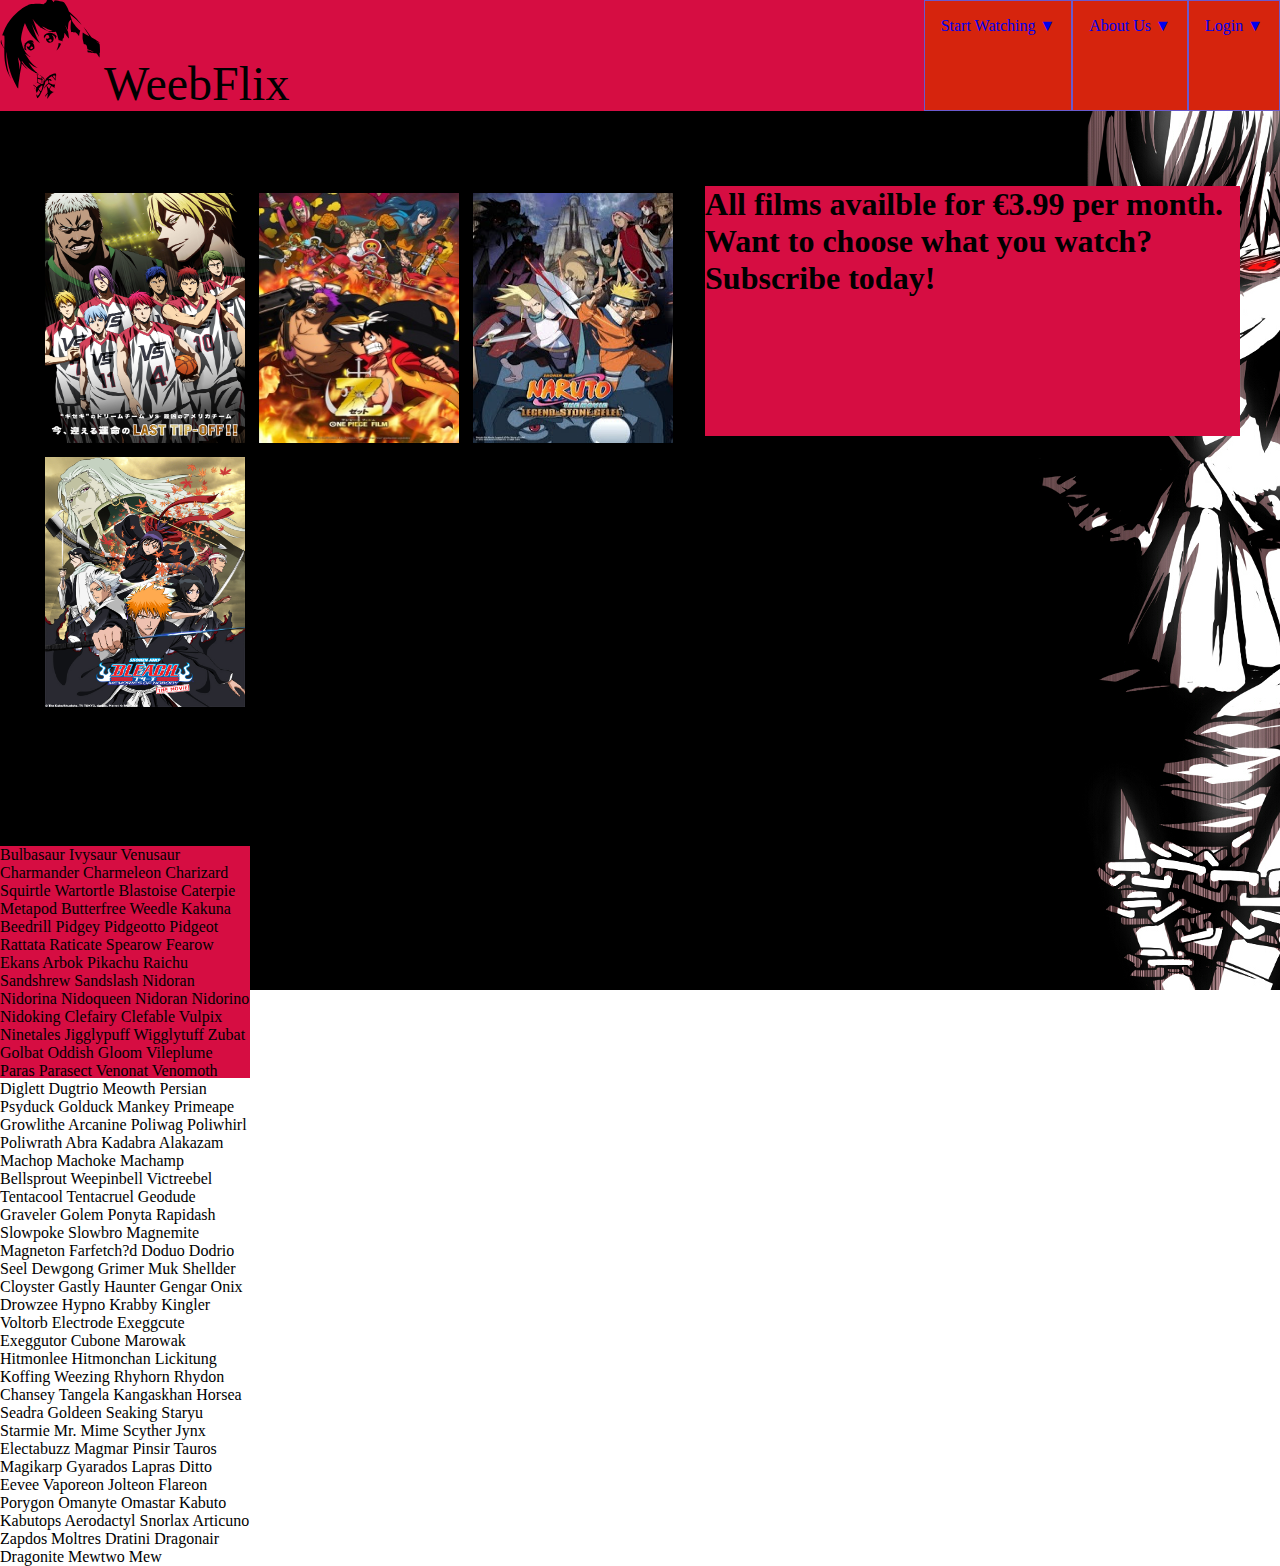
<file: html/index.html>
<!doctype html>
<html lang="en">
<head>
    <meta charset="utf-8">
    <link rel="stylesheet" href="../css/index.css">
    <link rel="icon" type="image/svg" href="../img/logo.svg">
    <title>WeebFlix</title>
</head>

<body>
    <nav class = "nav" id="navigation">
        <div class = "brand">
            <img src= "../img/logo.svg" alter="WeebFlix Logo" class = "logo">
            <font size= "10"> WeebFlix </font>
        </div>
        
        <div class = "menu">
            <a href= "watch">Start Watching ▼</a>
            <a href="About-Us.html">About Us ▼</a>
            <a href="login">Login ▼</a>
        </div>
    </nav>
    
    <div class = "content">
        <div class = "upper-content">
            <div class = "vid-offer">
                <div class = "free-vid">
                    <h1>Today Free </h1>
                    <div class = "poster poster-box">
                        <img src="../img/poster/Kuruko_no_basket.png" alt="Kuroko No Basket">
                        <img src="../img/poster/one-piece.jpg" alt="One Piece">
                        <img src="../img/poster/Naruto.jpg" alt="Naruto">
                        <img src="../img/poster/Bleach.jpg" alt="Bleach">
                            
                        </div>
                    </div>
                </div>
            </div>
            
            <div class= "advert">
                <h1> All films availble for €3.99 per month. </h1>
                <h1> Want to choose what you watch? Subscribe today! </h1>
                
            </div>
        </div>
        <!-- FlexBox 4 -->
        
        <div class = "lower-content">
            <div class = ""></div>
            <h1> CLICK HERE TO SIGN UP </h1>

        </div>
        <div class = "sidebar"> 
            <div class = "advert">
                <div class = "advert-header">
                   <p> Dit is de Header</p>
                </div>
            <p> Bulbasaur Ivysaur Venusaur Charmander Charmeleon Charizard Squirtle Wartortle Blastoise Caterpie Metapod Butterfree Weedle Kakuna Beedrill Pidgey Pidgeotto Pidgeot Rattata Raticate Spearow Fearow Ekans Arbok Pikachu Raichu Sandshrew Sandslash Nidoran Nidorina Nidoqueen Nidoran Nidorino Nidoking Clefairy Clefable Vulpix Ninetales Jigglypuff Wigglytuff Zubat Golbat Oddish Gloom Vileplume Paras Parasect Venonat Venomoth Diglett Dugtrio Meowth Persian Psyduck Golduck Mankey Primeape Growlithe Arcanine Poliwag Poliwhirl Poliwrath Abra Kadabra Alakazam Machop Machoke Machamp Bellsprout Weepinbell Victreebel Tentacool Tentacruel Geodude Graveler Golem Ponyta Rapidash Slowpoke Slowbro Magnemite Magneton Farfetch?d Doduo Dodrio Seel Dewgong Grimer Muk Shellder Cloyster Gastly Haunter Gengar Onix Drowzee Hypno Krabby Kingler Voltorb Electrode Exeggcute Exeggutor Cubone Marowak Hitmonlee Hitmonchan Lickitung Koffing Weezing Rhyhorn Rhydon Chansey Tangela Kangaskhan Horsea Seadra Goldeen Seaking Staryu Starmie Mr. Mime Scyther Jynx Electabuzz Magmar Pinsir Tauros Magikarp Gyarados Lapras Ditto Eevee Vaporeon Jolteon Flareon Porygon Omanyte Omastar Kabuto Kabutops Aerodactyl Snorlax Articuno Zapdos Moltres Dratini Dragonair Dragonite Mewtwo Mew </p>
        
            </div>
        </div>

    </div>
    
    
</body>
</html>
</file>
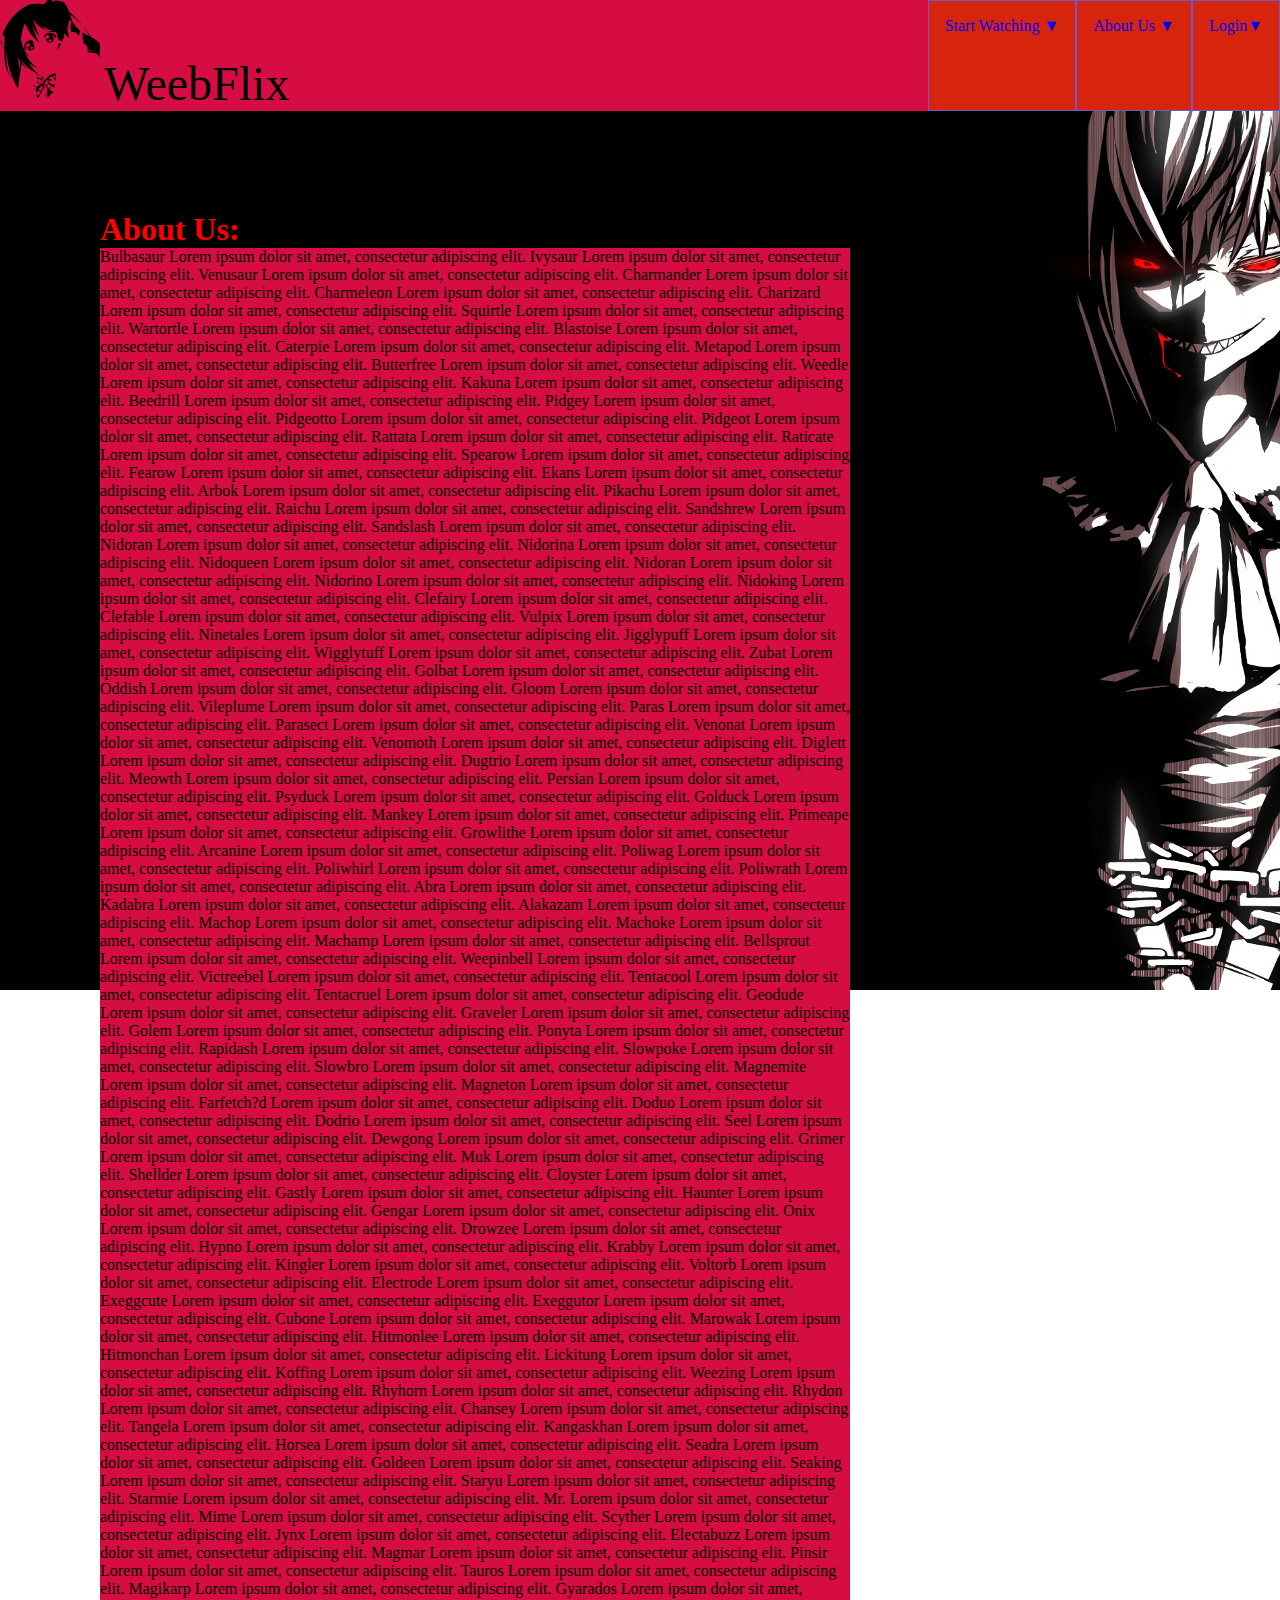
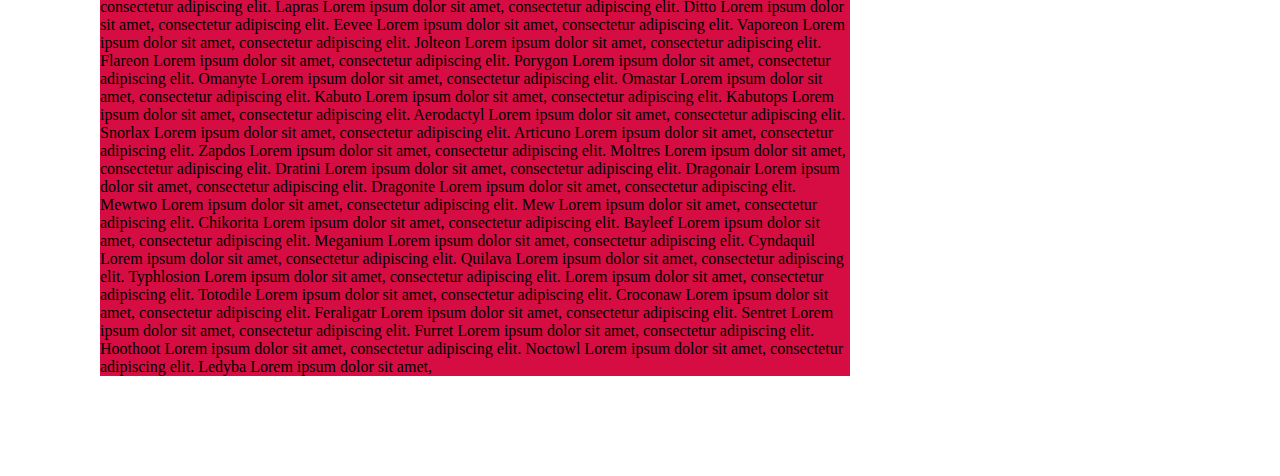
<file: html/About-Us.html>
<!doctype html>
<html lang="en"></html>

<head>
<meta charset="utf-8">
    <link rel="stylesheet" href="../css/index.css">
    <link rel="icon" type="image/svg" href="../img/logo.svg">
    <title>WeebFlix</title>
 </head>

<body>

 <nav class = "nav" id="navigation">
        <div class = "brand">
            <img src= "../img/logo.svg" alter="WeebFlix Logo" class = "logo">
            <font size= "10"> WeebFlix </font>
        </div>
        
        <div class = "menu">
            <a href= "watch">Start Watching ▼</a>
            <a href="About-Us.html">About Us ▼</a>
            <a href="Login.html">Login▼ </a>
        </div>
    </nav>

    <div class = "About-us">
     <div class = "About-us-Textbox">
      <div class = "About-us-Header">
            <h1> <p style= color:red>About Us:</p> </h1>
          </div>
      <p>Bulbasaur Lorem ipsum dolor sit amet, consectetur adipiscing elit. Ivysaur Lorem ipsum dolor sit amet, consectetur adipiscing elit. Venusaur Lorem ipsum dolor sit amet, consectetur adipiscing elit. Charmander Lorem ipsum dolor sit amet, consectetur adipiscing elit. Charmeleon Lorem ipsum dolor sit amet, consectetur adipiscing elit. Charizard Lorem ipsum dolor sit amet, consectetur adipiscing elit. Squirtle Lorem ipsum dolor sit amet, consectetur adipiscing elit. Wartortle Lorem ipsum dolor sit amet, consectetur adipiscing elit. Blastoise Lorem ipsum dolor sit amet, consectetur adipiscing elit. Caterpie Lorem ipsum dolor sit amet, consectetur adipiscing elit. Metapod Lorem ipsum dolor sit amet, consectetur adipiscing elit. Butterfree Lorem ipsum dolor sit amet, consectetur adipiscing elit. Weedle Lorem ipsum dolor sit amet, consectetur adipiscing elit. Kakuna Lorem ipsum dolor sit amet, consectetur adipiscing elit. Beedrill Lorem ipsum dolor sit amet, consectetur adipiscing elit. Pidgey Lorem ipsum dolor sit amet, consectetur adipiscing elit. Pidgeotto Lorem ipsum dolor sit amet, consectetur adipiscing elit. Pidgeot Lorem ipsum dolor sit amet, consectetur adipiscing elit. Rattata Lorem ipsum dolor sit amet, consectetur adipiscing elit. Raticate Lorem ipsum dolor sit amet, consectetur adipiscing elit. Spearow Lorem ipsum dolor sit amet, consectetur adipiscing elit. Fearow Lorem ipsum dolor sit amet, consectetur adipiscing elit. Ekans Lorem ipsum dolor sit amet, consectetur adipiscing elit. Arbok Lorem ipsum dolor sit amet, consectetur adipiscing elit. Pikachu Lorem ipsum dolor sit amet, consectetur adipiscing elit. Raichu Lorem ipsum dolor sit amet, consectetur adipiscing elit. Sandshrew Lorem ipsum dolor sit amet, consectetur adipiscing elit. Sandslash Lorem ipsum dolor sit amet, consectetur adipiscing elit. Nidoran Lorem ipsum dolor sit amet, consectetur adipiscing elit. Nidorina Lorem ipsum dolor sit amet, consectetur adipiscing elit. Nidoqueen Lorem ipsum dolor sit amet, consectetur adipiscing elit. Nidoran Lorem ipsum dolor sit amet, consectetur adipiscing elit. Nidorino Lorem ipsum dolor sit amet, consectetur adipiscing elit. Nidoking Lorem ipsum dolor sit amet, consectetur adipiscing elit. Clefairy Lorem ipsum dolor sit amet, consectetur adipiscing elit. Clefable Lorem ipsum dolor sit amet, consectetur adipiscing elit. Vulpix Lorem ipsum dolor sit amet, consectetur adipiscing elit. Ninetales Lorem ipsum dolor sit amet, consectetur adipiscing elit. Jigglypuff Lorem ipsum dolor sit amet, consectetur adipiscing elit. Wigglytuff Lorem ipsum dolor sit amet, consectetur adipiscing elit. Zubat Lorem ipsum dolor sit amet, consectetur adipiscing elit. Golbat Lorem ipsum dolor sit amet, consectetur adipiscing elit. Oddish Lorem ipsum dolor sit amet, consectetur adipiscing elit. Gloom Lorem ipsum dolor sit amet, consectetur adipiscing elit. Vileplume Lorem ipsum dolor sit amet, consectetur adipiscing elit. Paras Lorem ipsum dolor sit amet, consectetur adipiscing elit. Parasect Lorem ipsum dolor sit amet, consectetur adipiscing elit. Venonat Lorem ipsum dolor sit amet, consectetur adipiscing elit. Venomoth Lorem ipsum dolor sit amet, consectetur adipiscing elit. Diglett Lorem ipsum dolor sit amet, consectetur adipiscing elit. Dugtrio Lorem ipsum dolor sit amet, consectetur adipiscing elit. Meowth Lorem ipsum dolor sit amet, consectetur adipiscing elit. Persian Lorem ipsum dolor sit amet, consectetur adipiscing elit. Psyduck Lorem ipsum dolor sit amet, consectetur adipiscing elit. Golduck Lorem ipsum dolor sit amet, consectetur adipiscing elit. Mankey Lorem ipsum dolor sit amet, consectetur adipiscing elit. Primeape Lorem ipsum dolor sit amet, consectetur adipiscing elit. Growlithe Lorem ipsum dolor sit amet, consectetur adipiscing elit. Arcanine Lorem ipsum dolor sit amet, consectetur adipiscing elit. Poliwag Lorem ipsum dolor sit amet, consectetur adipiscing elit. Poliwhirl Lorem ipsum dolor sit amet, consectetur adipiscing elit. Poliwrath Lorem ipsum dolor sit amet, consectetur adipiscing elit. Abra Lorem ipsum dolor sit amet, consectetur adipiscing elit. Kadabra Lorem ipsum dolor sit amet, consectetur adipiscing elit. Alakazam Lorem ipsum dolor sit amet, consectetur adipiscing elit. Machop Lorem ipsum dolor sit amet, consectetur adipiscing elit. Machoke Lorem ipsum dolor sit amet, consectetur adipiscing elit. Machamp Lorem ipsum dolor sit amet, consectetur adipiscing elit. Bellsprout Lorem ipsum dolor sit amet, consectetur adipiscing elit. Weepinbell Lorem ipsum dolor sit amet, consectetur adipiscing elit. Victreebel Lorem ipsum dolor sit amet, consectetur adipiscing elit. Tentacool Lorem ipsum dolor sit amet, consectetur adipiscing elit. Tentacruel Lorem ipsum dolor sit amet, consectetur adipiscing elit. Geodude Lorem ipsum dolor sit amet, consectetur adipiscing elit. Graveler Lorem ipsum dolor sit amet, consectetur adipiscing elit. Golem Lorem ipsum dolor sit amet, consectetur adipiscing elit. Ponyta Lorem ipsum dolor sit amet, consectetur adipiscing elit. Rapidash Lorem ipsum dolor sit amet, consectetur adipiscing elit. Slowpoke Lorem ipsum dolor sit amet, consectetur adipiscing elit. Slowbro Lorem ipsum dolor sit amet, consectetur adipiscing elit. Magnemite Lorem ipsum dolor sit amet, consectetur adipiscing elit. Magneton Lorem ipsum dolor sit amet, consectetur adipiscing elit. Farfetch?d Lorem ipsum dolor sit amet, consectetur adipiscing elit. Doduo Lorem ipsum dolor sit amet, consectetur adipiscing elit. Dodrio Lorem ipsum dolor sit amet, consectetur adipiscing elit. Seel Lorem ipsum dolor sit amet, consectetur adipiscing elit. Dewgong Lorem ipsum dolor sit amet, consectetur adipiscing elit. Grimer Lorem ipsum dolor sit amet, consectetur adipiscing elit. Muk Lorem ipsum dolor sit amet, consectetur adipiscing elit. Shellder Lorem ipsum dolor sit amet, consectetur adipiscing elit. Cloyster Lorem ipsum dolor sit amet, consectetur adipiscing elit. Gastly Lorem ipsum dolor sit amet, consectetur adipiscing elit. Haunter Lorem ipsum dolor sit amet, consectetur adipiscing elit. Gengar Lorem ipsum dolor sit amet, consectetur adipiscing elit. Onix Lorem ipsum dolor sit amet, consectetur adipiscing elit. Drowzee Lorem ipsum dolor sit amet, consectetur adipiscing elit. Hypno Lorem ipsum dolor sit amet, consectetur adipiscing elit. Krabby Lorem ipsum dolor sit amet, consectetur adipiscing elit. Kingler Lorem ipsum dolor sit amet, consectetur adipiscing elit. Voltorb Lorem ipsum dolor sit amet, consectetur adipiscing elit. Electrode Lorem ipsum dolor sit amet, consectetur adipiscing elit. Exeggcute Lorem ipsum dolor sit amet, consectetur adipiscing elit. Exeggutor Lorem ipsum dolor sit amet, consectetur adipiscing elit. Cubone Lorem ipsum dolor sit amet, consectetur adipiscing elit. Marowak Lorem ipsum dolor sit amet, consectetur adipiscing elit. Hitmonlee Lorem ipsum dolor sit amet, consectetur adipiscing elit. Hitmonchan Lorem ipsum dolor sit amet, consectetur adipiscing elit. Lickitung Lorem ipsum dolor sit amet, consectetur adipiscing elit. Koffing Lorem ipsum dolor sit amet, consectetur adipiscing elit. Weezing Lorem ipsum dolor sit amet, consectetur adipiscing elit. Rhyhorn Lorem ipsum dolor sit amet, consectetur adipiscing elit. Rhydon Lorem ipsum dolor sit amet, consectetur adipiscing elit. Chansey Lorem ipsum dolor sit amet, consectetur adipiscing elit. Tangela Lorem ipsum dolor sit amet, consectetur adipiscing elit. Kangaskhan Lorem ipsum dolor sit amet, consectetur adipiscing elit. Horsea Lorem ipsum dolor sit amet, consectetur adipiscing elit. Seadra Lorem ipsum dolor sit amet, consectetur adipiscing elit. Goldeen Lorem ipsum dolor sit amet, consectetur adipiscing elit. Seaking Lorem ipsum dolor sit amet, consectetur adipiscing elit. Staryu Lorem ipsum dolor sit amet, consectetur adipiscing elit. Starmie Lorem ipsum dolor sit amet, consectetur adipiscing elit. Mr. Lorem ipsum dolor sit amet, consectetur adipiscing elit. Mime Lorem ipsum dolor sit amet, consectetur adipiscing elit. Scyther Lorem ipsum dolor sit amet, consectetur adipiscing elit. Jynx Lorem ipsum dolor sit amet, consectetur adipiscing elit. Electabuzz Lorem ipsum dolor sit amet, consectetur adipiscing elit. Magmar Lorem ipsum dolor sit amet, consectetur adipiscing elit. Pinsir Lorem ipsum dolor sit amet, consectetur adipiscing elit. Tauros Lorem ipsum dolor sit amet, consectetur adipiscing elit. Magikarp Lorem ipsum dolor sit amet, consectetur adipiscing elit. Gyarados Lorem ipsum dolor sit amet, consectetur adipiscing elit. Lapras Lorem ipsum dolor sit amet, consectetur adipiscing elit. Ditto Lorem ipsum dolor sit amet, consectetur adipiscing elit. Eevee Lorem ipsum dolor sit amet, consectetur adipiscing elit. Vaporeon Lorem ipsum dolor sit amet, consectetur adipiscing elit. Jolteon Lorem ipsum dolor sit amet, consectetur adipiscing elit. Flareon Lorem ipsum dolor sit amet, consectetur adipiscing elit. Porygon Lorem ipsum dolor sit amet, consectetur adipiscing elit. Omanyte Lorem ipsum dolor sit amet, consectetur adipiscing elit. Omastar Lorem ipsum dolor sit amet, consectetur adipiscing elit. Kabuto Lorem ipsum dolor sit amet, consectetur adipiscing elit. Kabutops Lorem ipsum dolor sit amet, consectetur adipiscing elit. Aerodactyl Lorem ipsum dolor sit amet, consectetur adipiscing elit. Snorlax Lorem ipsum dolor sit amet, consectetur adipiscing elit. Articuno Lorem ipsum dolor sit amet, consectetur adipiscing elit. Zapdos Lorem ipsum dolor sit amet, consectetur adipiscing elit. Moltres Lorem ipsum dolor sit amet, consectetur adipiscing elit. Dratini Lorem ipsum dolor sit amet, consectetur adipiscing elit. Dragonair Lorem ipsum dolor sit amet, consectetur adipiscing elit. Dragonite Lorem ipsum dolor sit amet, consectetur adipiscing elit. Mewtwo Lorem ipsum dolor sit amet, consectetur adipiscing elit. Mew Lorem ipsum dolor sit amet, consectetur adipiscing elit. Chikorita Lorem ipsum dolor sit amet, consectetur adipiscing elit. Bayleef Lorem ipsum dolor sit amet, consectetur adipiscing elit. Meganium Lorem ipsum dolor sit amet, consectetur adipiscing elit. Cyndaquil Lorem ipsum dolor sit amet, consectetur adipiscing elit. Quilava Lorem ipsum dolor sit amet, consectetur adipiscing elit. Typhlosion Lorem ipsum dolor sit amet, consectetur adipiscing elit.  Lorem ipsum dolor sit amet, consectetur adipiscing elit. Totodile Lorem ipsum dolor sit amet, consectetur adipiscing elit. Croconaw Lorem ipsum dolor sit amet, consectetur adipiscing elit. Feraligatr Lorem ipsum dolor sit amet, consectetur adipiscing elit. Sentret Lorem ipsum dolor sit amet, consectetur adipiscing elit. Furret Lorem ipsum dolor sit amet, consectetur adipiscing elit. Hoothoot Lorem ipsum dolor sit amet, consectetur adipiscing elit. Noctowl Lorem ipsum dolor sit amet, consectetur adipiscing elit. Ledyba Lorem ipsum dolor sit amet,</p>
    </div>
    </div>
</body>
</html>
</file>
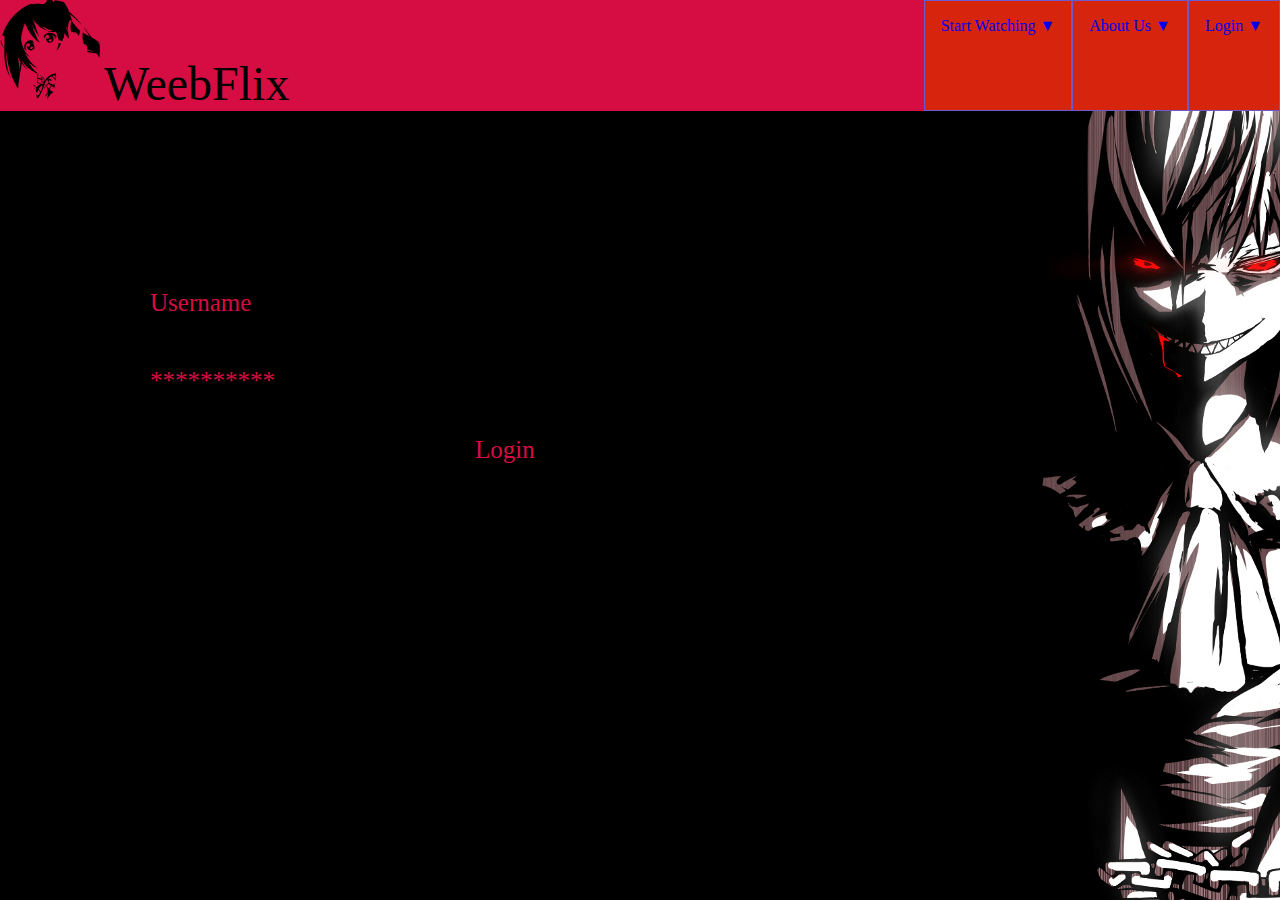
<file: html/Login.html>
<!doctype html>
<html lang="en">
<head>
    <meta charset="utf-8">
    <link rel="stylesheet" href="../css/index.css">
    <link rel="icon" type="image/svg" href="../img/logo.svg">
    <title>WeebFlix</title>
</head>

<body>
    <nav class = "nav" id="navigation">
        <div class = "brand">
            <img src= "../img/logo.svg" alter="WeebFlix Logo" class = "logo">
            <font size= "10"> WeebFlix </font>
        </div>
        
        <div class = "menu">
            <a href= "watch">Start Watching ▼</a>
            <a href="About-Us.html">About Us ▼</a>
            <a href="Login.html">Login ▼</a>
        </div>
    </nav>

    <div class = "Login">
        <div class = "Login-box">
                <p style= color:black>Login:</p>
        </div>
        <div class = "Username">
                <p style= color:#d60d42>Username</p>
            </div>
            <div class = "Password">
                    <p style= color:#d60d42>**********</p>
            </div>
            <div class = "Registreren">
                    <p style= color:black>Nog geen account? Registreer hier!</p>
            </div>
            <div class = "Login-knop">
                    <p style= color:#d60d42>Login</p>
            </div>
        </div>
</body>
</html>
</file>
<file: css/index.css>
*{
    margin: 0;
    padding: 0;
    box-sizing: border-box;
}

body{
    background-image: url(../img/Anime-Background.jpg);
    background-repeat: no-repeat;  
    background-attachment: fixed;
    background-position: center;
}

nav{
    background: #d60d42;
    display: flex;
    justify-content: space-between;
}

brand{
    display: flex;
    flex-direction: row;
}

.logo{
    max-height: 100px
}

.menu {
    display: flex;
}

a{
    align-content: center center;
    text-decoration: none;
    padding: 1em;
    border: 1px solid slateblue;
    background-color: #d6240d;
}

h1{
    max-height: 50px;
}

.content{

    margin: 40px;
    display: flex;
    justify-content: space-between;

    text-decoration: wavy;
    text-decoration-color: #d60d42;
}

.poster img{
    
    align-content: center;
    margin: 10px;
    max-height: 250px;
}

.sidebar{
    border: 5px;
    border-color: slateblue;
    background-color: #d60d42;
    max-width: 250px;
   
}

.advert {
    block-size: 250px;
}

.advert-header {
    size: 100px 100px;
    max-height: 100px;
    background-color: black;
    border: 5px;
}

.About-us {
    display: flex;
    justify-content: center;
    max-width: 750px;
    margin: 100px;
    border: 5px;
    border-color: slateblue;
    background-color: #d60d42;
}


.About-us-Textbox{
    justify-content: center;
    max-width: 750px;
}

.About-us-Header{
    size: 100px 100px;
    background-color: black;
    max-height: 100px;
    border: 5px;
}
 
.Login{
    height: 300px;
    width: 500px; 
    margin: 100px;
    border: 5px;
}

.advert{
    align-content: space-between;
    margin-top: 35px;
    flex-direction: column;
    float: right;

    border-color: slateblue;
    background-color: #d60d42;
}

.Username{
    margin: 50px;
    font-size: 25px;
    background-color:black;
    max-width: 250px;
    border: 5px;
}


.Password{
    margin-top: 50px;
    margin-left: 50px;
    font-size: 25px;
    background-color:black;
    max-width: 250px;
    border: 5px;
}

.Login-box{
    font-size: 25px;
}

.Registreren{
    margin-top: 5px;
    margin-left: 55px;
    font-size: 10px;
}

.Login-knop{
   margin-left: 375px;
   margin-top: 25px;
   font-size: 25px; 
   background-color:black;
   max-width: 75px;
   border: 5px;
}

.poster img{
    margin: 5px;
    height: 320px;;
    width: 200px;
}
</file>
